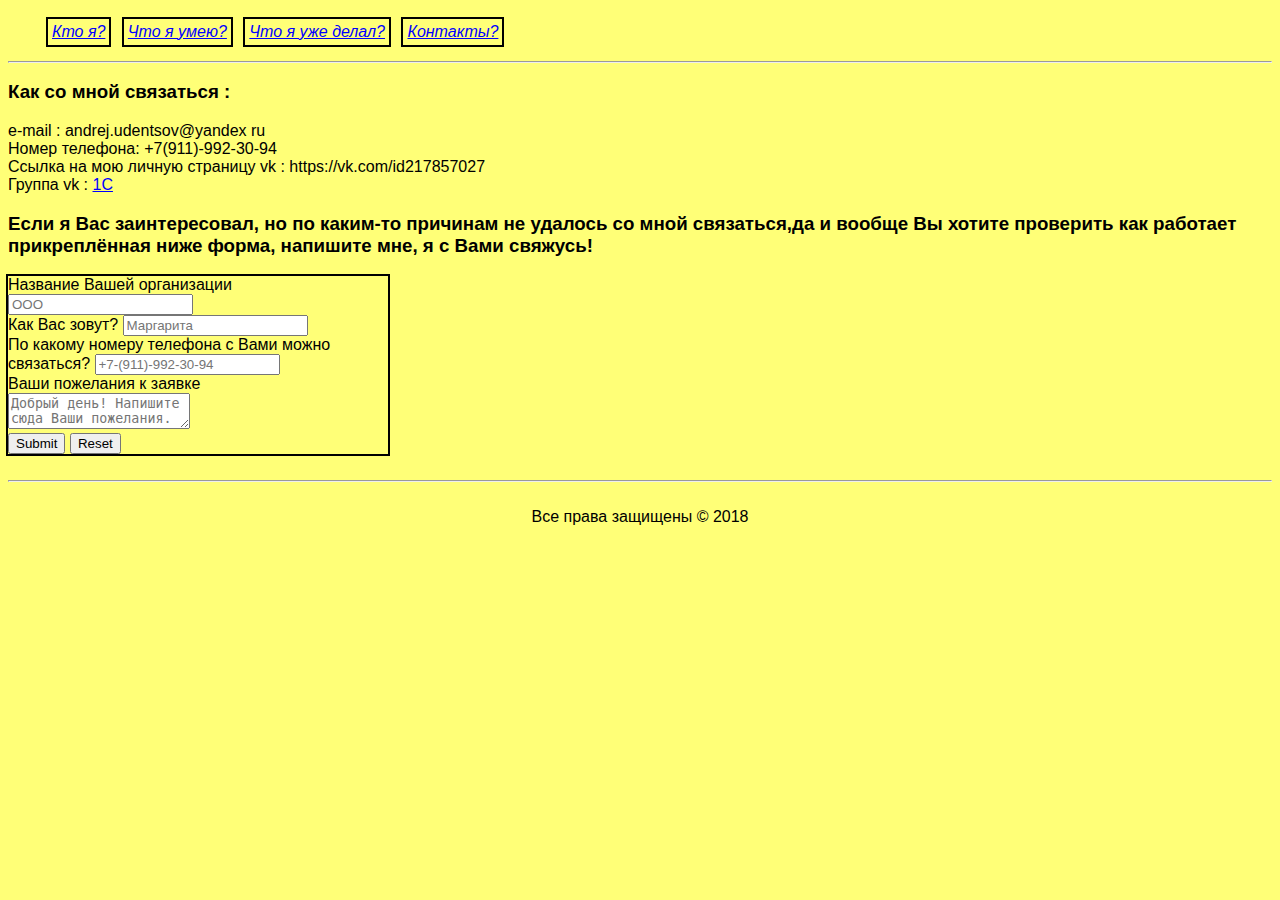
<file: address.html>
<!DOCTYPE html>
<html lang="en">
<head>
	<meta charset="UTF-8">
	<title>Специалисты 1С</title>
	<link rel="stylesheet" href="style.css">
	<script src="js/script.js"></script>
</head>
<body>
<header><h3></h3>
</header>
<ul class="menu">
	<li><a href="index.html">Кто я?</a></li>
	<li><a href="we.html">Что я умею?</a></li>
	<li><a href="work.html">Что я уже делал?</a></li>
	<li><a href="#">Контакты?</a></li>
</ul>
<hr>
<footer><h3>Как со мной связаться :</h3>
e-mail : andrej.udentsov@yandex ru <br>
Номер телефона: +7(911)-992-30-94 <br>
Ссылка на мою личную страницу vk : https://vk.com/id217857027 <br>
Группа vk : <a href="https://vk.com/firstlandig" target= "_blank">1C</a>
<br>
<h3 class = "">Если я Вас заинтересовал, но по каким-то причинам не удалось со мной связаться,да и вообще Вы хотите проверить как работает прикреплённая ниже форма, напишите мне, я с Вами свяжусь!</h3>
<form action="#">
	<label>
	Название Вашей организации <input type="text" placeholder="ООО" "Программист">
	</label><br>
	<label>
	Как Вас зовут? <input type="text" placeholder=Маргарита>
	</label><br>
	<label>
	По какому номеру телефона с Вами можно связаться? <input type="text" placeholder="+7-(911)-992-30-94">
	</label><br>
	<label>
	Ваши пожелания к заявке <br><textarea placeholder="Добрый день! Напишите сюда Ваши пожелания."></textarea>
	</label><br>
	<input type="submit"> <input type="reset">
</form>
<br>
<script type="text/javascript" charset="utf-8" async src="https://api-maps.yandex.ru/services/constructor/1.0/js/?um=constructor%3A9eb08eb12ff04dabe194c0e9f01b181411bdef29a6be63400fce23d082bf83ef&amp;width=593&amp;height=570&amp;lang=ru_RU&amp;scroll=true"></script>
<hr>
<br>
	<div class="copy">Все права защищены &copy 2018</div>
</footer>
</body>
</html>
</file>
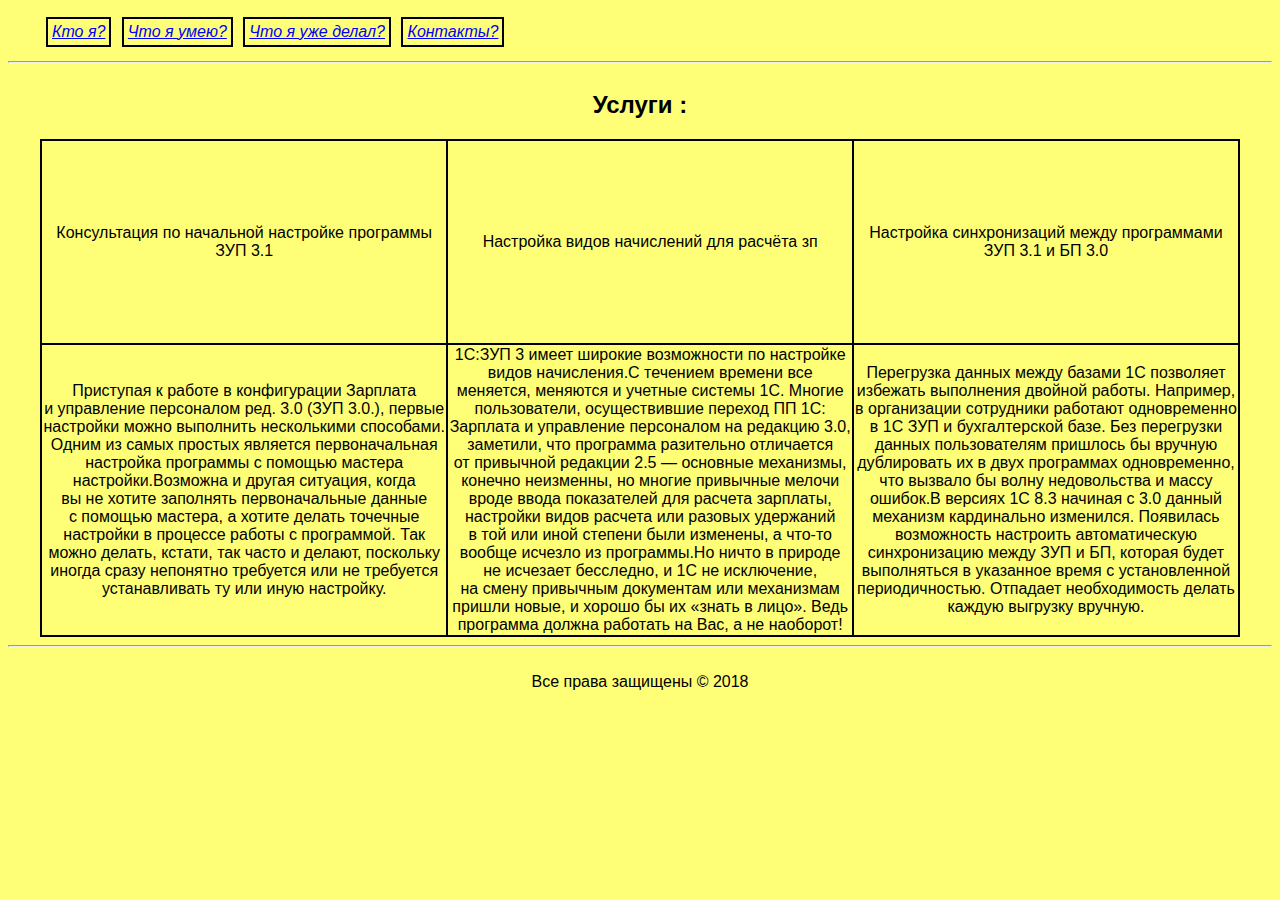
<file: we.html>
<!DOCTYPE html>
<html lang="en">
<head>
	<meta charset="UTF-8">
	<title>Специалисты 1С</title>
	<link rel="stylesheet" href="style.css">
	<script src="js/script.js"></script>
</head>
<body>
<header><h3></h3>
</header>
<ul class="menu">
	<li><a href="index.html">Кто я?</a></li>
	<li><a href="#">Что я умею?</a></li>
	<li><a href="work.html">Что я уже делал?</a></li>
	<li><a href="address.html">Контакты?</a></li>
</ul>
<hr>
	<!--Комментарий-->
	<table>
		<caption><h2>Услуги :</h2></caption>
		<tr>
			<td>Консультация по начальной настройке программы ЗУП 3.1</td>
			<td>Настройка видов начислений для расчёта зп</td>
			<td>Настройка синхронизаций между программами ЗУП 3.1 и БП 3.0</td>
		</tr>
		<tr>
			<td>Приступая к&nbsp;работе в&nbsp;конфигурации Зарплата и&nbsp;управление персоналом ред.&nbsp;3.0 (ЗУП 3.0.), первые настройки можно выполнить несколькими способами. Одним из&nbsp;самых простых является первоначальная настройка программы с&nbsp;помощью мастера настройки.Возможна и&nbsp;другая ситуация, когда вы&nbsp;не&nbsp;хотите заполнять первоначальные данные с&nbsp;помощью мастера, а&nbsp;хотите делать точечные настройки в&nbsp;процессе работы с&nbsp;программой. Так можно делать, кстати, так часто и&nbsp;делают, поскольку иногда сразу непонятно требуется или не&nbsp;требуется устанавливать ту&nbsp;или иную настройку.</td>
			<td>1С:ЗУП 3&nbsp;имеет широкие возможности по&nbsp;настройке видов начисления.С течением времени все меняется, меняются и&nbsp;учетные системы 1С. Многие пользователи, осуществившие переход ПП&nbsp;1С: Зарплата и&nbsp;управление персоналом на&nbsp;редакцию 3.0, заметили, что программа разительно отличается от&nbsp;привычной редакции 2.5&nbsp;&mdash; основные механизмы, конечно неизменны, но&nbsp;многие привычные мелочи вроде ввода показателей для расчета зарплаты, настройки видов расчета или разовых удержаний в&nbsp;той или иной степени были изменены, а&nbsp;что-то вообще исчезло из&nbsp;программы.Но ничто в&nbsp;природе не&nbsp;исчезает бесследно, и&nbsp;1С&nbsp;не&nbsp;исключение, на&nbsp;смену привычным документам или механизмам пришли новые, и&nbsp;хорошо&nbsp;бы их&nbsp;&laquo;знать в&nbsp;лицо&raquo;. Ведь программа должна работать на&nbsp;Вас, а&nbsp;не&nbsp;наоборот!</td>
			<td>Перегрузка данных между базами 1С&nbsp;позволяет избежать выполнения двойной работы. Например, в&nbsp;организации сотрудники работают одновременно в&nbsp;1С&nbsp;ЗУП и&nbsp;бухгалтерской базе. Без перегрузки данных пользователям пришлось&nbsp;бы вручную дублировать их&nbsp;в&nbsp;двух программах одновременно, что вызвало&nbsp;бы волну недовольства и&nbsp;массу ошибок.В версиях 1С&nbsp;8.3 начиная с&nbsp;3.0 данный механизм кардинально изменился. Появилась возможность настроить автоматическую синхронизацию между ЗУП и&nbsp;БП, которая будет выполняться в&nbsp;указанное время с&nbsp;установленной периодичностью. Отпадает необходимость делать каждую выгрузку вручную.</td>
		</tr>
	</table>
<hr>
<br>
	<div class="copy">Все права защищены &copy 2018</div>
</body>
</html>
</file>
<file: style.css>
body {
	color : black;
	background-color: #ff7;
	background-image :url();
	background-repeat:no-repeat;
	background-position : top;
	background-size: cover;
	font-family: cursive, sans-serif;
}
h2 {
	text-align: center;
}
h1{
	text-align: center;
	font-weight: 700;
}
form{
	outline: 2px solid black;
	width: 380px;
	
}
.menu li {
	display: inline-block;
	outline: 2px solid black;
	padding: 4px;
	margin-right: 10px;
	list-style-type: none;
	text-align: center;
	font-style:italic;
}
.copy{
	text-align: center;
}
a:link {
	color: blue;
}
table,td {
	border: 2px solid;
	width: 1200px;
	height: 200px;
	text-align: center;
	border-collapse: collapse;
	margin: auto;
}
</file>
